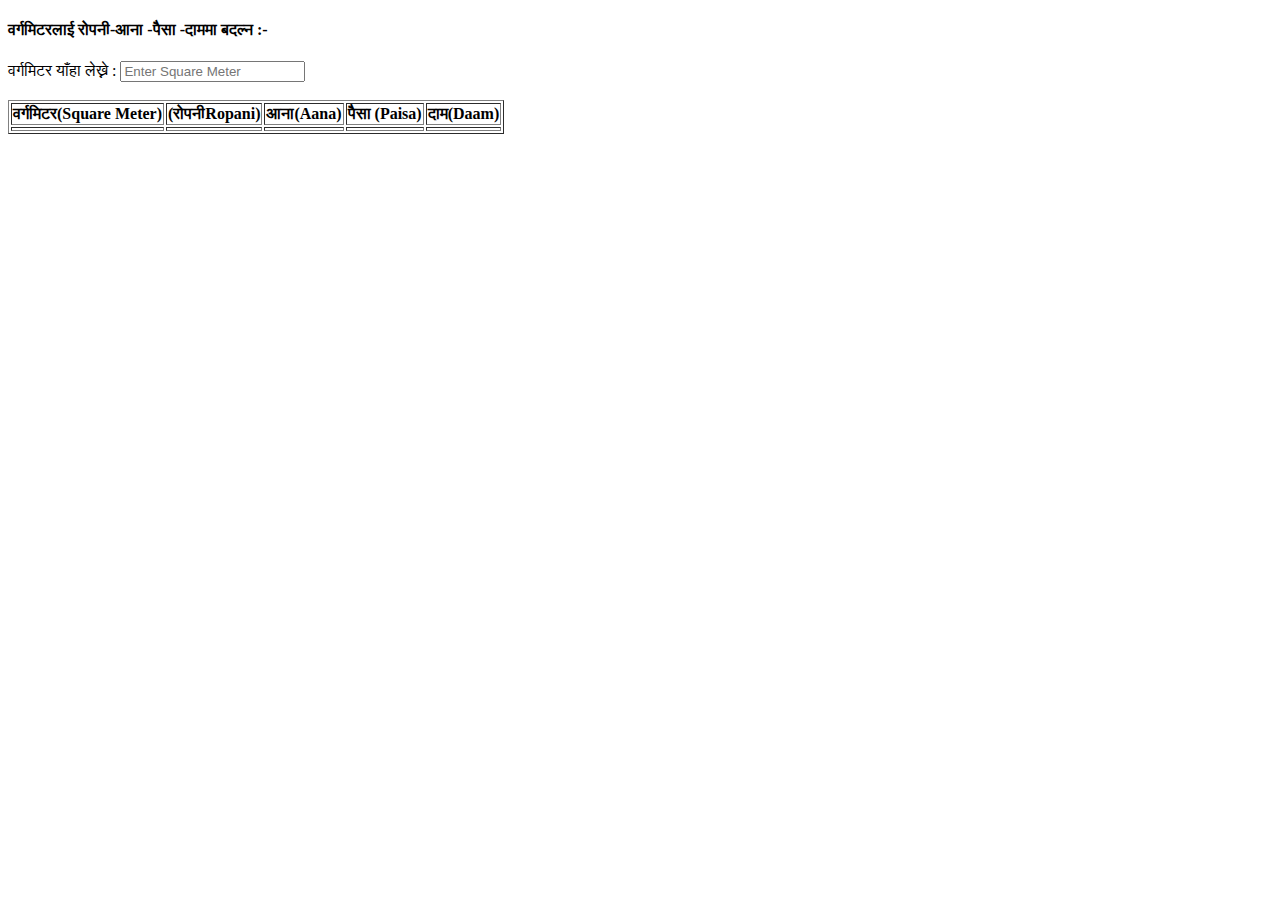
<file: area ropani/ropani.html.html>
<!DOCTYPE html>
<html lang="en">
<head>
    <meta charset="UTF-8">
    <meta name="viewport" content="width=device-width, initial-scale=1.0">
    <title>Conversion Chart: Square Meter to Ropani</title>
</head>
<body>

<h4> वर्गमिटरलाई रोपनी-आना -पैसा -दाममा बदल्न :-</h4>

<label for="squareMeter">वर्गमिटर याँहा लेख्ने   :</label>
<input type="number" id="squareMeter" oninput="convertSquareMeter()" placeholder="Enter Square Meter"><br><br>

<table border="1">
    <tr>
        <th>वर्गमिटर(Square Meter)</th>
        <th>(रोपनीRopani)</th>
        <th>आना(Aana)</th>
        <th>पैसा (Paisa)</th>
        <th>दाम(Daam)</th>
    </tr>
    <tr>
        <td id="sqm"></td>
        <td id="ropani"></td>
        <td id="aana"></td>
        <td id="paisa"></td>
        <td id="daam"></td>
    </tr>
</table>

<script>
    function convertSquareMeter() {
        var squareMeter = parseFloat(document.getElementById('squareMeter').value);
        var ropani = squareMeter / 508.74; // 1 ropani = 508.74 sqm
        var aana = (ropani - Math.floor(ropani)) * 16;
        var paisa = (aana - Math.floor(aana)) * 4;
        var daam = (paisa - Math.floor(paisa)) * 4;

        document.getElementById('sqm').innerText = squareMeter.toFixed(2);
        document.getElementById('ropani').innerText = Math.floor(ropani);
        document.getElementById('aana').innerText = Math.floor(aana);
        document.getElementById('paisa').innerText = Math.floor(paisa);
        document.getElementById('daam').innerText = Math.floor(daam);
    }
</script>

</body>
</html>
</file>
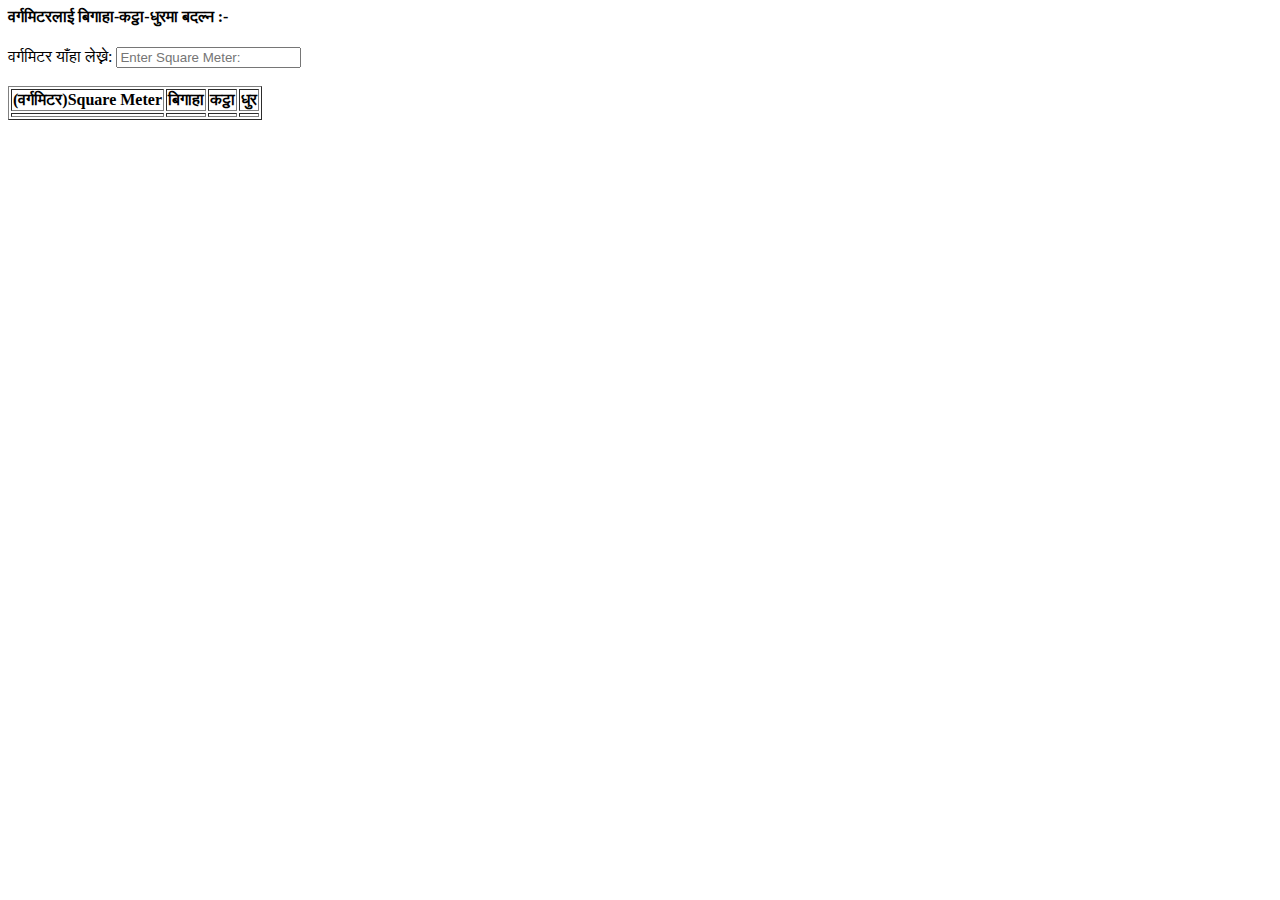
<file: bigha/bigha.html>
<html lang="en">
<head>
    <meta charset="UTF-8">
    <meta name="viewport" content="width=device-width, initial-scale=1.0">
    <title>वर्गमिटरलाई बिगाहा-कट्ठा-धुरमा बदल्न :-</title>
</head>
<body>

<h4>वर्गमिटरलाई बिगाहा-कट्ठा-धुरमा बदल्न :-</h4>

<label for="squareMeter">वर्गमिटर याँहा लेख्ने:</label>
<input type="number" id="squareMeter" oninput="convertSquareMeter()" placeholder="Enter Square Meter:"><br><br>

<table border="1">
    <tr>
        <th>(वर्गमिटर)Square Meter</th>
        <th>बिगाहा</th>
        <th>कट्ठा</th>
        <th>धुर</th>
        
    </tr>
    <tr>
        <td id="sqm"></td>
        <td id="bigha"></td>
        <td id="kattha"></td>
        <td id="dhur"></td>
        
    </tr>
</table>
<script>
    function convertSquareMeter() {
        var squareMeter = parseFloat(document.getElementById('squareMeter').value);
        var bigha = squareMeter / 6772.63; // 1 bigha = 6772.63 sqm
        var kattha = (bigha - Math.floor(bigha)) * 20;
        var dhur =  (kattha - Math.floor(kattha)) * 20;
    

        document.getElementById('sqm').innerText = squareMeter.toFixed(2);
        document.getElementById('bigha').innerText = Math.floor(bigha);
        document.getElementById('kattha').innerText = Math.floor(kattha);
        document.getElementById('dhur').innerText = Math.floor(dhur);
        
    }
</script>

</body>
</html>
</file>
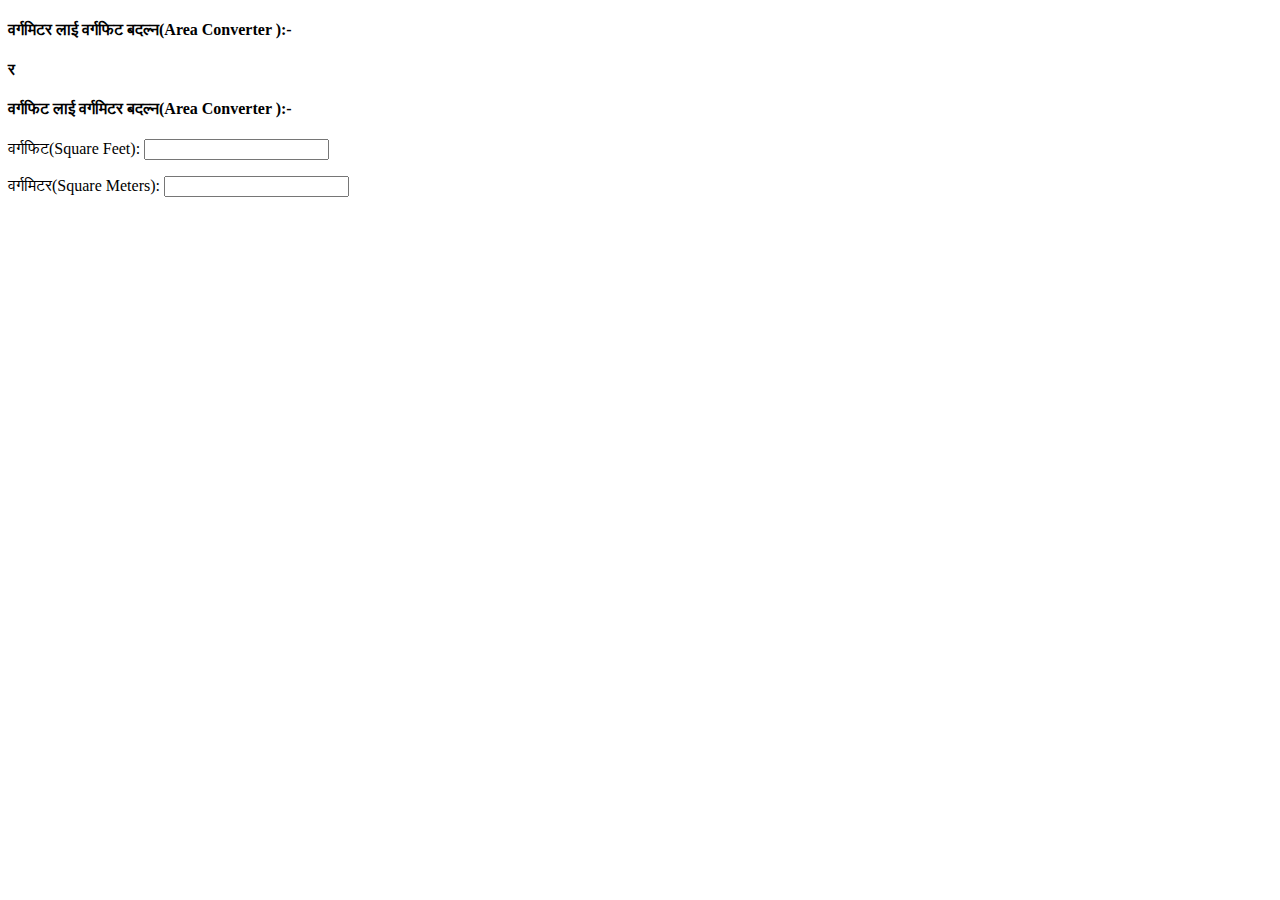
<file: conversion sqft to sq mt/convert.html>
<!DOCTYPE html>
<html lang="en">
<head>
  <meta charset="UTF-8">
  <meta name="viewport" content="width=device-width, initial-scale=1.0">
  <title>वर्गमिटर लाई वर्गफिट बदल्न(Area Converter ):-</title>
</head>
<body>
  <h4>वर्गमिटर लाई वर्गफिट बदल्न(Area Converter ):-</h4>
           <h4>र</h4>
  <h4>वर्गफिट लाई वर्गमिटर बदल्न(Area Converter ):-</h4>
  <label for="sqft">वर्गफिट(Square Feet):</label>
  <input type="number" id="sqft" oninput="convertSqftToSqMeter()">
  <p id="resultSqft"></p>

  <label for="sqmeter">वर्गमिटर(Square Meters):</label>
  <input type="number" id="sqmeter" oninput="convertSqMeterToSqft()">
  <p id="resultSqMeter"></p>

  <script>
    function convertSqftToSqMeter() {
      var sqft = document.getElementById('sqft').value;
      var sqmeter = sqft * 0.092903; // 1 square foot = 0.092903 square meters
      document.getElementById('resultSqft').textContent = sqft + ' वर्गफिट(square feet) = ' + sqmeter.toFixed(2) + 'वर्गमिटर square meters.';
    }

    function convertSqMeterToSqft() {
      var sqmeter = document.getElementById('sqmeter').value;
      var sqft = sqmeter / 0.092903; // 1 square meter = 10.7639 square feet
      document.getElementById('resultSqft').textContent = sqft + ' वर्गफिट(square feet) = ' + sqmeter.toFixed(2) + 'वर्गमिटर square meters.';
      
      document.getElementById('resultSqMeter').textContent = sqmeter + ' वर्गमिटर(square meters ) =' + sqft.toFixed(2) + ' square feet.';
    }
  </script>
</body>
</html>
</file>
